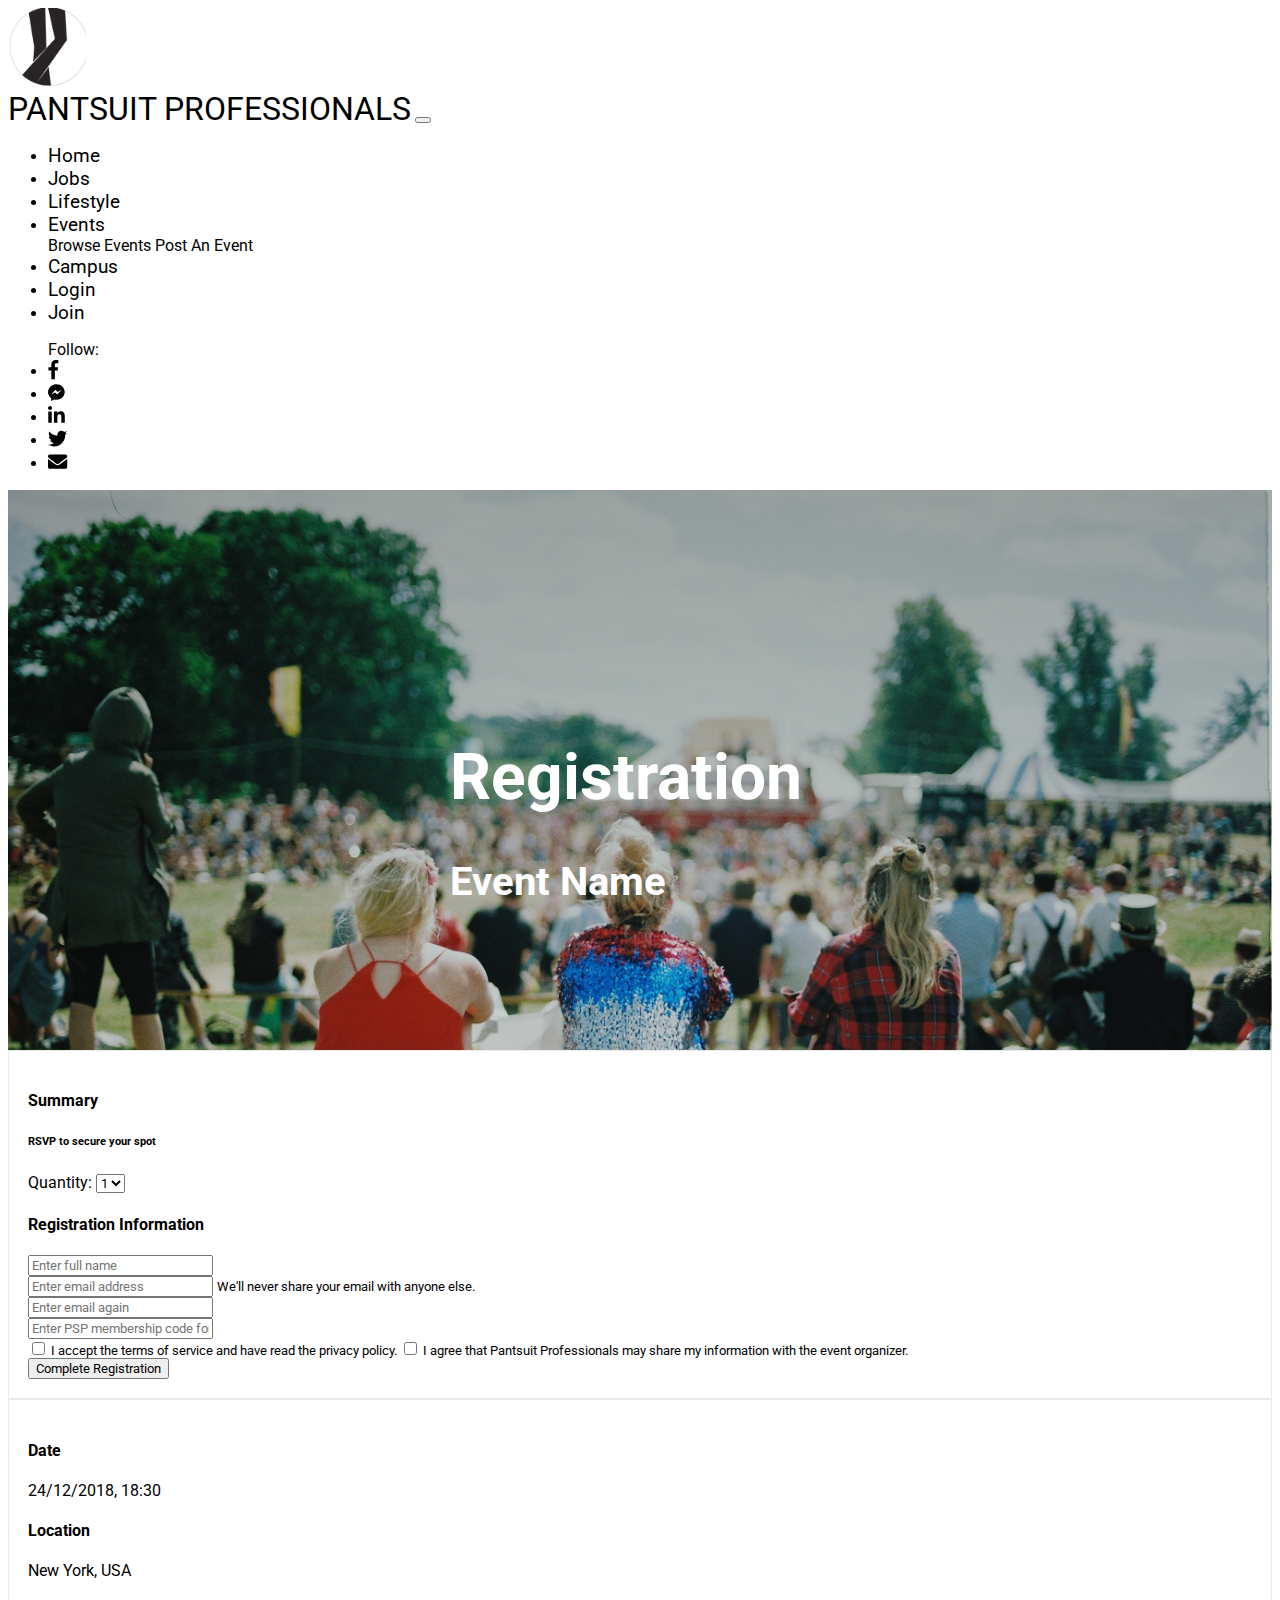
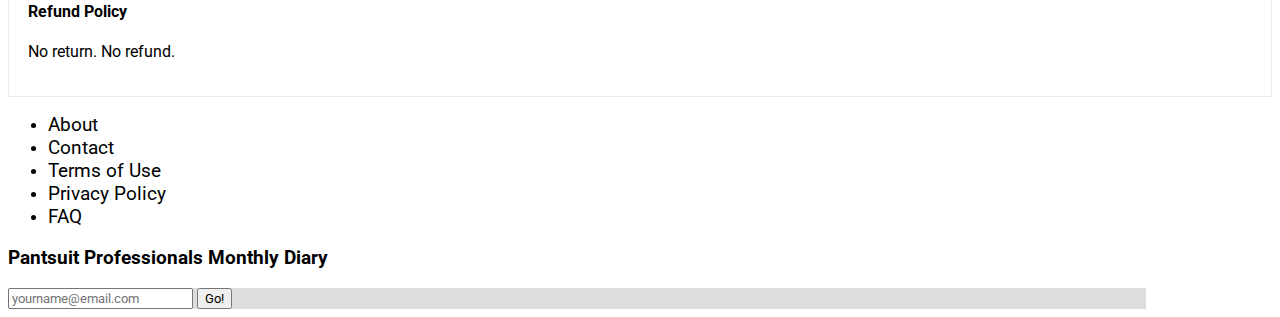
<file: event-registration.html>
<!DOCTYPE html>
<html lang="en">
  <head>
    <!-- Required meta tags -->
    <meta charset="utf-8" />
    <meta
      name="viewport"
      content="width=device-width, initial-scale=1, shrink-to-fit=no"
    />

    <!-- Bootstrap CSS -->
    <link
      rel="stylesheet"
      href="https://stackpath.bootstrapcdn.com/bootstrap/4.1.3/css/bootstrap.min.css"
      integrity="sha384-MCw98/SFnGE8fJT3GXwEOngsV7Zt27NXFoaoApmYm81iuXoPkFOJwJ8ERdknLPMO"
      crossorigin="anonymous"
		/>
		<!-- Font Awesome CSS -->
		<link rel="stylesheet" href="/assets/fonts/css/all.min.css">

    <!-- Roboto Google Font -->
    <link
      href="https://fonts.googleapis.com/css?family=Roboto:400,400i,700"
      rel="stylesheet"
    />

    <!-- Stylesheets -->
    <link rel="stylesheet" href="/assets/css/style.css" />
    <link rel="stylesheet" href="/assets/css/queries.css" />

    <title>Pantsuit Professionals</title>
  </head>
  <body>
    <div class="container-fluid">
      <section class="navigation__main">
        <!-- Section: Navigation -->
        <div class="row">
          <nav class="navbar navbar-expand-lg navbar-light main_menu">
            <div class="navbar-logo">
              <img class="img-fluid" src="/assets/imgs/logo.png" alt="logo" /><a
                href="index.html"
              ></a>
            </div>
            <a class="navbar-brand  mr-5" href="#">Pantsuit Professionals</a>
            <button
              class="navbar-toggler"
              type="button"
              data-toggle="collapse"
              data-target="#navbarSupportedContent"
              aria-controls="navbarSupportedContent"
              aria-expanded="false"
              aria-label="Toggle navigation"
            >
              <span class="navbar-toggler-icon"></span>
            </button>

            <div class="collapse navbar-collapse" id="navbarSupportedContent">
              <ul class="navbar-nav ">
                <li class="nav-item"><a class="nav-link" href="index.html">Home</a></li>
                <li class="nav-item"><a class="nav-link" href="#">Jobs</a></li>
                <li class="nav-item">
                  <a class="nav-link" href="#">Lifestyle</a>
                </li>
                <li class="nav-item active dropdown">
                  <a
                    class="nav-link dropdown-toggle"
                    href="#"
                    id="navbarDropdownMenuLink"
                    role="button"
                    data-toggle="dropdown"
                    aria-haspopup="true"
                    aria-expanded="false"
                  >
                    Events <span class="sr-only">(current)</span>
                  </a>
                  <div
                    class="dropdown-menu"
                    aria-labelledby="navbarDropdownMenuLink"
                  >
                    <a class="dropdown-item" href="events.html">Browse Events</a>
                    <a class="dropdown-item" href="#">Post An Event</a>
                  </div>
                </li>
                <li class="nav-item">
                  <a class="nav-link" href="#">Campus</a>
                </li>
                <li class="nav-item"><a class="nav-link" href="#">Login</a></li>
                <li class="nav-item"><a class="nav-link" href="#">Join</a></li>
              </ul>
						</div>
						<ul class="nav navbar-nav social-icons ml-2">
								Follow:
								<li class="nav-item">
									<a class="nav-link" href="#"><i class="fab fa-facebook-f"></i></a>
								</li>
								<li class="nav-item">
									<a class="nav-link" href="#"><i class="fab fa-facebook-messenger"></i></a>
								</li>
								<li class="nav-item">
									<a class="nav-link" href="#"><i class="fab fa-linkedin-in"></i></a>
								</li>
								<li class="nav-item">
									<a class="nav-link" href="#"><i class="fab fa-twitter"></i></a>
								</li>
								<li class="nav-item">
									<a class="nav-link" href="#"><i class="fas fa-envelope"></i></a>
								</li>
							</ul>
          </nav>
        </div>
      </section>
      <section class="event__single hero">
        <!-- Section: Hero -->
        <div class="row pt-5 pb-5">
          <div class="hero__bc2 ml-auto mr-auto text__white">
						<h1 class="hero__event-registration">Registration</h1>
						<div class="hero__event-details mt-3">
							<h2 class="hero__event-title ml-auto mr-auto h2">Event Name</h2>
						</div>
          </div>
        </div>
      </section>
      <section class="event__reg mt-2">
        <!-- Section: Event Registration -->
        <div class="event">
          <div class="row pt-5 pb-5">
            <div class="col-md-7 offset-md-1">
							<form action="event-registration.html" class="event_reg-form form-border" method="POST">
								<h4 class="event__reg-summary mb-3">Summary</h4>
								<h6 class="event__reg-rspv ml-5">RSVP to secure your spot</h6>
								<div class="form-group form-inline ml-5">
									<label for="quantity">Quantity:</label>
									<select class="form-control ml-2" id="quantity">
										<option value="1">1</option>
										<option value="2">2</option>
										<option value="3">3</option>
										<option value="4">4</option>
										<option value="5">5</option>
									</select>
								</div>
								<h4 class="event__reg-info mt-3 mb-3">Registration Information</h4>
								<div class="reg__form1 ml-5">
									<div class="form-group">
										<input type="text" name="name" id="name" class="form-control" placeholder="Enter full name" required>
									</div>
									<div class="form-group">
										<input type="email" class="form-control" name="email" id="email" aria-describedby="emailHelp" placeholder="Enter email address" required>
										<small id="emailHelp" class="form-text text-muted">We'll never share your email with anyone else.</small>
									</div>
									<div class="form-group">
										<input type="email" class="form-control" name="email_Confirm" id="email_Confirm" placeholder="Enter email again" required>
									</div>
									<div class="form-group">
										<input type="text" name="psp_code" id="psp_code" class="form-control" placeholder="Enter PSP membership code for discount" required>
									</div>
									
								<div class="form-group align-items-end mt-4">
										<div class="form-check f80">
												<label class="form-check-label">
													<input type="checkbox" class="form-check-input" name="agree_policy" id="agree_policy" value="checkedValue" >
													I accept the terms of service and have read the privacy policy.
												</label>
												<label class="form-check-label">
													<input type="checkbox" class="form-check-input" name="agree_info" id="agree_info" value="checkedValue" >
													I agree that Pantsuit Professionals may share my information with the event organizer.
												</label>
										</div>
									<input type="submit" value="Complete Registration" class="btn btn-secondary btn-lg mt-3">
								</div>
								</div>
							</form>
						</div>
            <div class="col-md-3">
							<div class="form-border">
								<h4 class="event__dateTime">Date</h4>
								<p class="event__dateTime-p">24/12/2018,<span> 18:30</span></p>
								<h4 class="event_location">Location</h4>
								<p class="event__location-p">New York, USA</p>
								<h4 class="event__refund">Refund Policy</h4>
								<p class="event__refund-p">No return. No refund.</p>
							</div>
						</div>
          </div>
        </div>
      </section>
      <footer class="footer mt-5 mb-5">
        <div class="row">
          <div class="col-md-4 offset-md-1 navbar-light">
            <ul class="navbar-nav footer__menu">
              <li class="nav-item"><a class="nav-link" href="#">About</a></li>
              <li class="nav-item"><a class="nav-link" href="#">Contact</a></li>
              <li class="nav-item"><a class="nav-link" href="#">Terms of Use</a></li>
              <li class="nav-item"><a class="nav-link" href="#">Privacy Policy</a></li>
              <li class="nav-item"><a class="nav-link" href="#">FAQ</a></li>
            </ul>
          </div>
          <div class="col-md-6 offset-md-1">
						<div class="newsletter">
							<h3><label for="newsletter101">Pantsuit Professionals Monthly Diary</label></h3>
							<div class="newsletter__form p-3">
								<form class="form-inline my-2 my-lg-0">
									<input id="newsletter101" class="form-control mr-sm-2 w-75" type="email" placeholder="yourname@email.com" aria-label="Email" required>
									<button class="btn btn-outline-danger my-3 my-sm-0 ml-3" type="submit">Go!</button>
								</form>
							</div>
						</div>
					</div>
        </div>
      </footer>
    </div>

    <!-- Optional JavaScript -->
    <!-- jQuery first, then Popper.js, then Bootstrap JS -->
    <script
      src="https://code.jquery.com/jquery-3.3.1.slim.min.js"
      integrity="sha384-q8i/X+965DzO0rT7abK41JStQIAqVgRVzpbzo5smXKp4YfRvH+8abtTE1Pi6jizo"
      crossorigin="anonymous"
    ></script>
    <script
      src="https://cdnjs.cloudflare.com/ajax/libs/popper.js/1.14.3/umd/popper.min.js"
      integrity="sha384-ZMP7rVo3mIykV+2+9J3UJ46jBk0WLaUAdn689aCwoqbBJiSnjAK/l8WvCWPIPm49"
      crossorigin="anonymous"
    ></script>
    <script
      src="https://stackpath.bootstrapcdn.com/bootstrap/4.1.3/js/bootstrap.min.js"
      integrity="sha384-ChfqqxuZUCnJSK3+MXmPNIyE6ZbWh2IMqE241rYiqJxyMiZ6OW/JmZQ5stwEULTy"
      crossorigin="anonymous"
		></script>
		<script src="/assets/fonts/js/all.min.js"></script>
  </body>
</html>
</file>
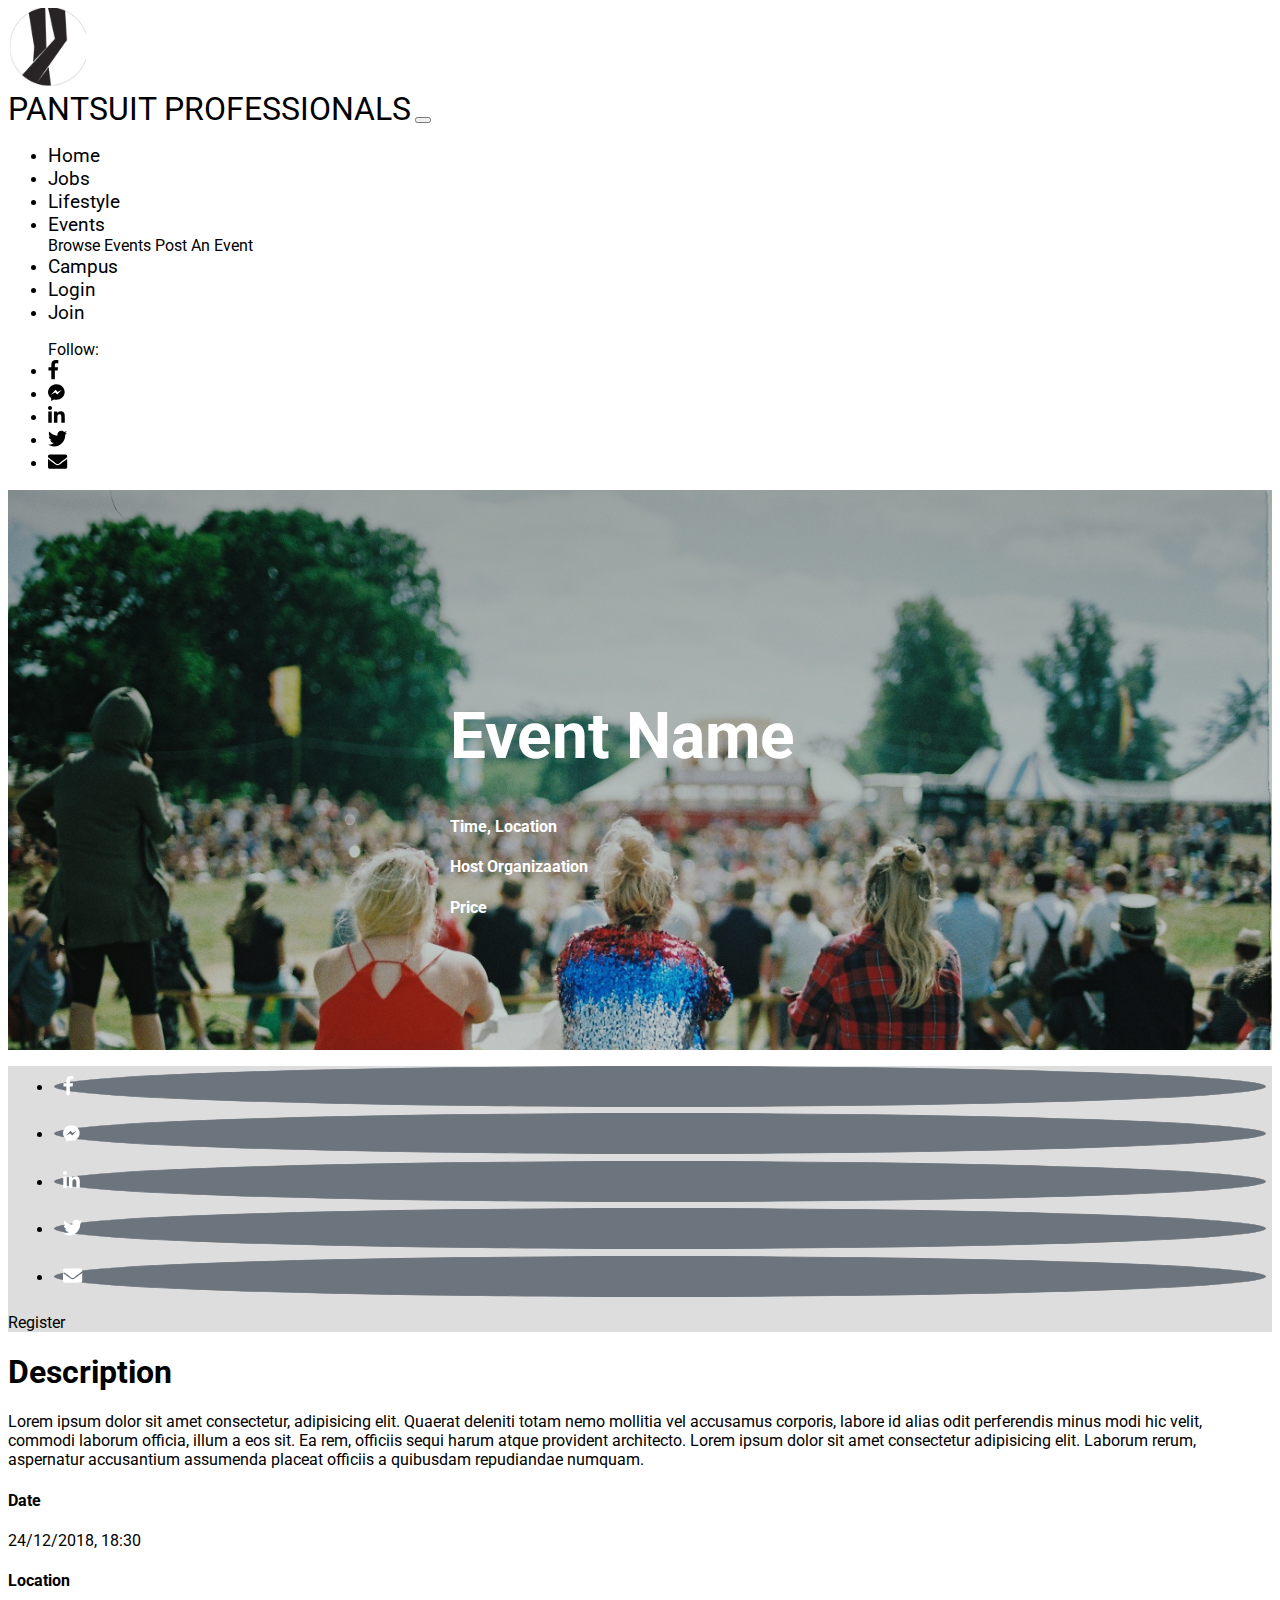
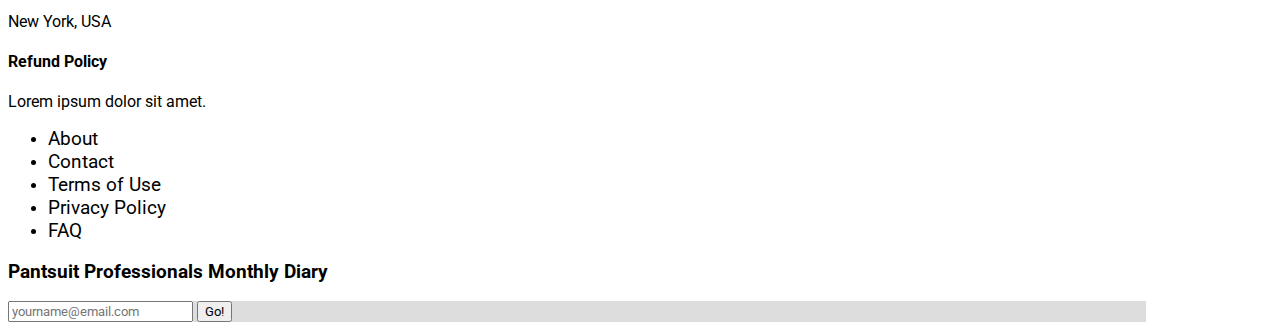
<file: event-single.html>
<!DOCTYPE html>
<html lang="en">
  <head>
    <!-- Required meta tags -->
    <meta charset="utf-8" />
    <meta
      name="viewport"
      content="width=device-width, initial-scale=1, shrink-to-fit=no"
    />

    <!-- Bootstrap CSS -->
    <link
      rel="stylesheet"
      href="https://stackpath.bootstrapcdn.com/bootstrap/4.1.3/css/bootstrap.min.css"
      integrity="sha384-MCw98/SFnGE8fJT3GXwEOngsV7Zt27NXFoaoApmYm81iuXoPkFOJwJ8ERdknLPMO"
      crossorigin="anonymous"
		/>
		<!-- Font Awesome CSS -->
		<link rel="stylesheet" href="/assets/fonts/css/all.min.css">

    <!-- Roboto Google Font -->
    <link
      href="https://fonts.googleapis.com/css?family=Roboto:400,400i,700"
      rel="stylesheet"
    />

    <!-- Stylesheets -->
    <link rel="stylesheet" href="/assets/css/style.css" />
    <link rel="stylesheet" href="/assets/css/queries.css" />

    <title>Pantsuit Professionals</title>
  </head>
  <body>
    <div class="container-fluid">
      <section class="navigation__main">
        <!-- Section: Navigation -->
        <div class="row">
          <nav class="navbar navbar-expand-lg navbar-light main_menu">
            <div class="navbar-logo">
              <img class="img-fluid" src="/assets/imgs/logo.png" alt="logo" /><a
                href="index.html"
              ></a>
            </div>
            <a class="navbar-brand  mr-5" href="#">Pantsuit Professionals</a>
            <button
              class="navbar-toggler"
              type="button"
              data-toggle="collapse"
              data-target="#navbarSupportedContent"
              aria-controls="navbarSupportedContent"
              aria-expanded="false"
              aria-label="Toggle navigation"
            >
              <span class="navbar-toggler-icon"></span>
            </button>

            <div class="collapse navbar-collapse" id="navbarSupportedContent">
              <ul class="navbar-nav ">
                <li class="nav-item"><a class="nav-link" href="index.html">Home</a></li>
                <li class="nav-item"><a class="nav-link" href="#">Jobs</a></li>
                <li class="nav-item">
                  <a class="nav-link" href="#">Lifestyle</a>
                </li>
                <li class="nav-item active dropdown">
                  <a
                    class="nav-link dropdown-toggle"
                    href="#"
                    id="navbarDropdownMenuLink"
                    role="button"
                    data-toggle="dropdown"
                    aria-haspopup="true"
                    aria-expanded="false"
                  >
                    Events <span class="sr-only">(current)</span>
                  </a>
                  <div
                    class="dropdown-menu"
                    aria-labelledby="navbarDropdownMenuLink"
                  >
                    <a class="dropdown-item" href="events.html">Browse Events</a>
                    <a class="dropdown-item" href="#">Post An Event</a>
                  </div>
                </li>
                <li class="nav-item">
                  <a class="nav-link" href="#">Campus</a>
                </li>
                <li class="nav-item"><a class="nav-link" href="#">Login</a></li>
                <li class="nav-item"><a class="nav-link" href="#">Join</a></li>
              </ul>
						</div>
						<ul class="nav navbar-nav social-icons ml-2">
								Follow:
								<li class="nav-item">
									<a class="nav-link" href="#"><i class="fab fa-facebook-f"></i></a>
								</li>
								<li class="nav-item">
									<a class="nav-link" href="#"><i class="fab fa-facebook-messenger"></i></a>
								</li>
								<li class="nav-item">
									<a class="nav-link" href="#"><i class="fab fa-linkedin-in"></i></a>
								</li>
								<li class="nav-item">
									<a class="nav-link" href="#"><i class="fab fa-twitter"></i></a>
								</li>
								<li class="nav-item">
									<a class="nav-link" href="#"><i class="fas fa-envelope"></i></a>
								</li>
							</ul>
          </nav>
        </div>
      </section>
      <section class="event__single hero">
        <!-- Section: Hero -->
        <div class="row pt-5 pb-5">
          <div class="hero__bc2 ml-auto mr-auto text__white">
						<h1 class="hero__title">Event Name</h1>
						<div class="hero__event-details mt-3">
							<h4 class="hero__event-timeLocation">Time, <span>Location</span></h4>
							<h4 class="hero__event-orginazation">Host Organizaation</h4>
							<h4 class="hero__event-price">Price</h4>
						</div>
          </div>
        </div>
      </section>
      <section class="c2a">
				<!-- Section: Call to Action -->
				<div class="row">
					<nav class="navbar navbar-expand-lg">
							<ul class="nav navbar-nav c2a__social ml-2">
								<li class="nav-item">
									<a class="nav-link" href="#"><i class="fab fa-facebook-f"></i></a>
								</li>
								<li class="nav-item">
									<a class="nav-link" href="#"><i class="fab fa-facebook-messenger"></i></a>
								</li>
								<li class="nav-item">
									<a class="nav-link" href="#"><i class="fab fa-linkedin-in"></i></a>
								</li>
								<li class="nav-item">
									<a class="nav-link" href="#"><i class="fab fa-twitter"></i></a>
								</li>
								<li class="nav-item">
									<a class="nav-link" href="#"><i class="fas fa-envelope"></i></a>
								</li>
							</ul>
						</nav>
						<div class="offset-md-5 mt-3 w-25">
								<a href="event-registration.html" class="btn btn-secondary btn-lg btn-block">Register</a>
						</div>
				</div>

      </section>
      <section class="event__desc mt-2">
        <!-- Section: Event Description -->
        <div class="event">
          <div class="row pt-5 pb-5">
            <div class="col-md-6 offset-md-1">
							<h1 class="event__title mb-3">Description</h1>
							<p class="event__text text-justify">
								Lorem ipsum dolor sit amet consectetur, adipisicing elit. Quaerat deleniti totam nemo mollitia vel accusamus corporis, labore id alias odit perferendis minus modi hic velit, commodi laborum officia, illum a eos sit. Ea rem, officiis sequi harum atque provident architecto. Lorem ipsum dolor sit amet consectetur adipisicing elit. Laborum rerum, aspernatur accusantium assumenda placeat officiis a quibusdam repudiandae numquam.
							</p>
						</div>
            <div class="col-md-4 offset-md-1">
							<h4 class="event__dateTime">Date</h4>
							<p class="event__dateTime-p">24/12/2018,<span> 18:30</span></p>
							<h4 class="event_location">Location</h4>
							<p class="event__location-p">New York, USA</p>
							<h4 class="event__refund">Refund Policy</h4>
							<p class="event__refund-p">Lorem ipsum dolor sit amet.</p>
						</div>
          </div>
        </div>
      </section>
      <footer class="footer mt-5 mb-5">
        <div class="row">
          <div class="col-md-4 offset-md-1 navbar-light">
            <ul class="navbar-nav footer__menu">
              <li class="nav-item"><a class="nav-link" href="#">About</a></li>
              <li class="nav-item"><a class="nav-link" href="#">Contact</a></li>
              <li class="nav-item"><a class="nav-link" href="#">Terms of Use</a></li>
              <li class="nav-item"><a class="nav-link" href="#">Privacy Policy</a></li>
              <li class="nav-item"><a class="nav-link" href="#">FAQ</a></li>
            </ul>
          </div>
          <div class="col-md-6 offset-md-1">
						<div class="newsletter">
							<h3><label for="newsletter101">Pantsuit Professionals Monthly Diary</label></h3>
							<div class="newsletter__form p-3">
								<form class="form-inline my-2 my-lg-0">
									<input id="newsletter101" class="form-control mr-sm-2 w-75" type="email" placeholder="yourname@email.com" aria-label="Email" required>
									<button class="btn btn-outline-danger my-3 my-sm-0 ml-3" type="submit">Go!</button>
								</form>
							</div>
						</div>
					</div>
        </div>
      </footer>
    </div>

    <!-- Optional JavaScript -->
    <!-- jQuery first, then Popper.js, then Bootstrap JS -->
    <script
      src="https://code.jquery.com/jquery-3.3.1.slim.min.js"
      integrity="sha384-q8i/X+965DzO0rT7abK41JStQIAqVgRVzpbzo5smXKp4YfRvH+8abtTE1Pi6jizo"
      crossorigin="anonymous"
    ></script>
    <script
      src="https://cdnjs.cloudflare.com/ajax/libs/popper.js/1.14.3/umd/popper.min.js"
      integrity="sha384-ZMP7rVo3mIykV+2+9J3UJ46jBk0WLaUAdn689aCwoqbBJiSnjAK/l8WvCWPIPm49"
      crossorigin="anonymous"
    ></script>
    <script
      src="https://stackpath.bootstrapcdn.com/bootstrap/4.1.3/js/bootstrap.min.js"
      integrity="sha384-ChfqqxuZUCnJSK3+MXmPNIyE6ZbWh2IMqE241rYiqJxyMiZ6OW/JmZQ5stwEULTy"
      crossorigin="anonymous"
		></script>
		<script src="/assets/fonts/js/all.min.js"></script>
  </body>
</html>
</file>
<file: assets/css/style.css>
/* PRESETS */
* {
	font-family: 'Roboto', sans-serif !important;
}
.container-fluid{
	padding: 0;
	overflow: hidden;
}
.row {
	margin-right: 0;
}

/* REUSABLE */
.text__white{
	color: #fff;
}
.divider{
	width: 100%;
	height: .5rem;
	margin-left: 1rem;
	margin-right: 1rem;
	border-color: #ccc;
	background-color: #ccc;
}
.f80{
	font-size: 80% !important;
}
a:link,
a:hover,
a:active,
a:visited{
	text-decoration: none;
	color: inherit;
	cursor: pointer;
}
/* --------------------------------- */
/* Main Content -------Starts */
/* --------------------------------- */
/* Navigation */
.navbar-logo{
	margin-right: 1.2rem;
}
.navbar-brand{
	font-size: 2rem;
	text-transform: uppercase;
}
.navbar-light .navbar-nav .nav-link {
	font-size: 1.2rem;
}
.main_menu li:hover,
.main_menu li:active{border-bottom: 3px solid #aaa;}

/* Section: Hero */
.hero{
	position: relative;
	height: 35rem;
	background-image: linear-gradient(to bottom, rgba(0, 0, 0, 0.3), rgba(0, 0, 0, 0.1)), url('/assets/imgs/img2.jpg');
	background-attachment: scroll;
	background-repeat: no-repeat;
	background-position: 0% 0%;
	background-size: cover;
	background-origin: content-box;
	background-clip: border-box;
}
.hero__bc{
	position: absolute;
	bottom: 2.5rem;
	left:42%;
}
.hero__title{
	font-size: 4rem;
}
/* Section: Search */
.search__label{
	font-size: 1.5rem;
	margin-right: 1rem;
}
/* Section: Event list */
.event__list{
	background-color: #ddd;
}
.event__list p{
	margin-bottom: 0;
}
.event__image img{
	width: 100%;
	height: 100%;
	box-sizing: border-box;
}
.event__title{
	font-size: 2rem;
}
/* Section: Footer */

.footer__menu .nav-link {
	padding: 0;
}

.newsletter__form{
	width: 90%;
	background-color: #ddd;
}


/* --------------------------------- */
/* Page: Event  -------Starts */
/* --------------------------------- */
/* --------------------------------- */
.event.hero{
	background-image: linear-gradient(to bottom, rgba(0, 0, 0, 0.3), rgba(0, 0, 0, 0.1)), url('/assets/imgs/img2.jpg');
}
/* Page: Event -------Ends */
/* --------------------------------- */
/* --------------------------------- */
/* Page: Event Single -------Starts */
/* --------------------------------- */
.event__single.hero{
	background-image: linear-gradient(to bottom, rgba(0, 0, 0, 0.3), rgba(0, 0, 0, 0.1)), url('/assets/imgs/img1.jpg');
}
.hero  .hero__bc2{
	position: absolute;
	bottom:20%;
	left:35%;
}
.c2a{
	background-color: #ddd;
}
.c2a__social li{
	border-radius: 50%;
	margin: 0.4rem;
	padding: 0.5rem;
	background-color: #6c757d;
	border:1px solid #6c757d;
	
}
.c2a__social li:hover{
	background-color: #5a6268;
	border:1px solid #5a6268;
}
.c2a__social .nav-link{
	padding: unset;
	color: #fff;
	font-size: 1.2rem;
}
/* --------------------------------- */
/* Page: Event Single -------Ends */
/* --------------------------------- */

/* --------------------------------- */
/* Page: Event Registration -------Starts */
/* --------------------------------- */
.hero__event-registration{font-size: 4rem;}
.hero__event-title{font-size: 2.5rem;}
.form-border{
	padding: 1.2rem;
	border: 1px solid #eaeaea;
}
/* --------------------------------- */
/* Page: Event RegistrationSingle -------Ends */
/* --------------------------------- */

/* --------------------------------- */
/* Main Content -------Ends */
/* --------------------------------- */
</file>
<file: assets/css/queries.css>
/* Extra small devices (portrait phones, less than 576px) */
/* No media query since this is the default in Bootstrap */

/* Small devices (landscape phones, 576px and up) */
@media (max-width: 576px) {
}

/* Medium devices (tablets, 768px and up) */
@media (max-width: 768px) {
	
	.navbar-brand {
		font-size: 1.2rem;
	}
	.hero__title{
		top:48%;
		left:48%;
	}
	.hero__title h1 {
    font-size: 2rem;
	}
	.btn-block{
		width: 70%;
    margin: 0 auto;
	}
	.event .col-md-7{
		text-align: center;
		margin-top: 1rem;
	}
	.event__image{
		padding-right: 0;
	}
	.event__more{
		margin-left: 30%;
	}
	.footer__menu .nav-link{
		text-align: center;
	}
	.newsletter{
		margin-top: 1rem;
		margin-left: 10%;
	}
}

/* Large devices (desktops, 992px and up) */
@media (max-width: 992px) { 
}

/* Extra large devices (large desktops, 1200px and up) */
@media (max-width: 1200px) {
	
}
</file>
